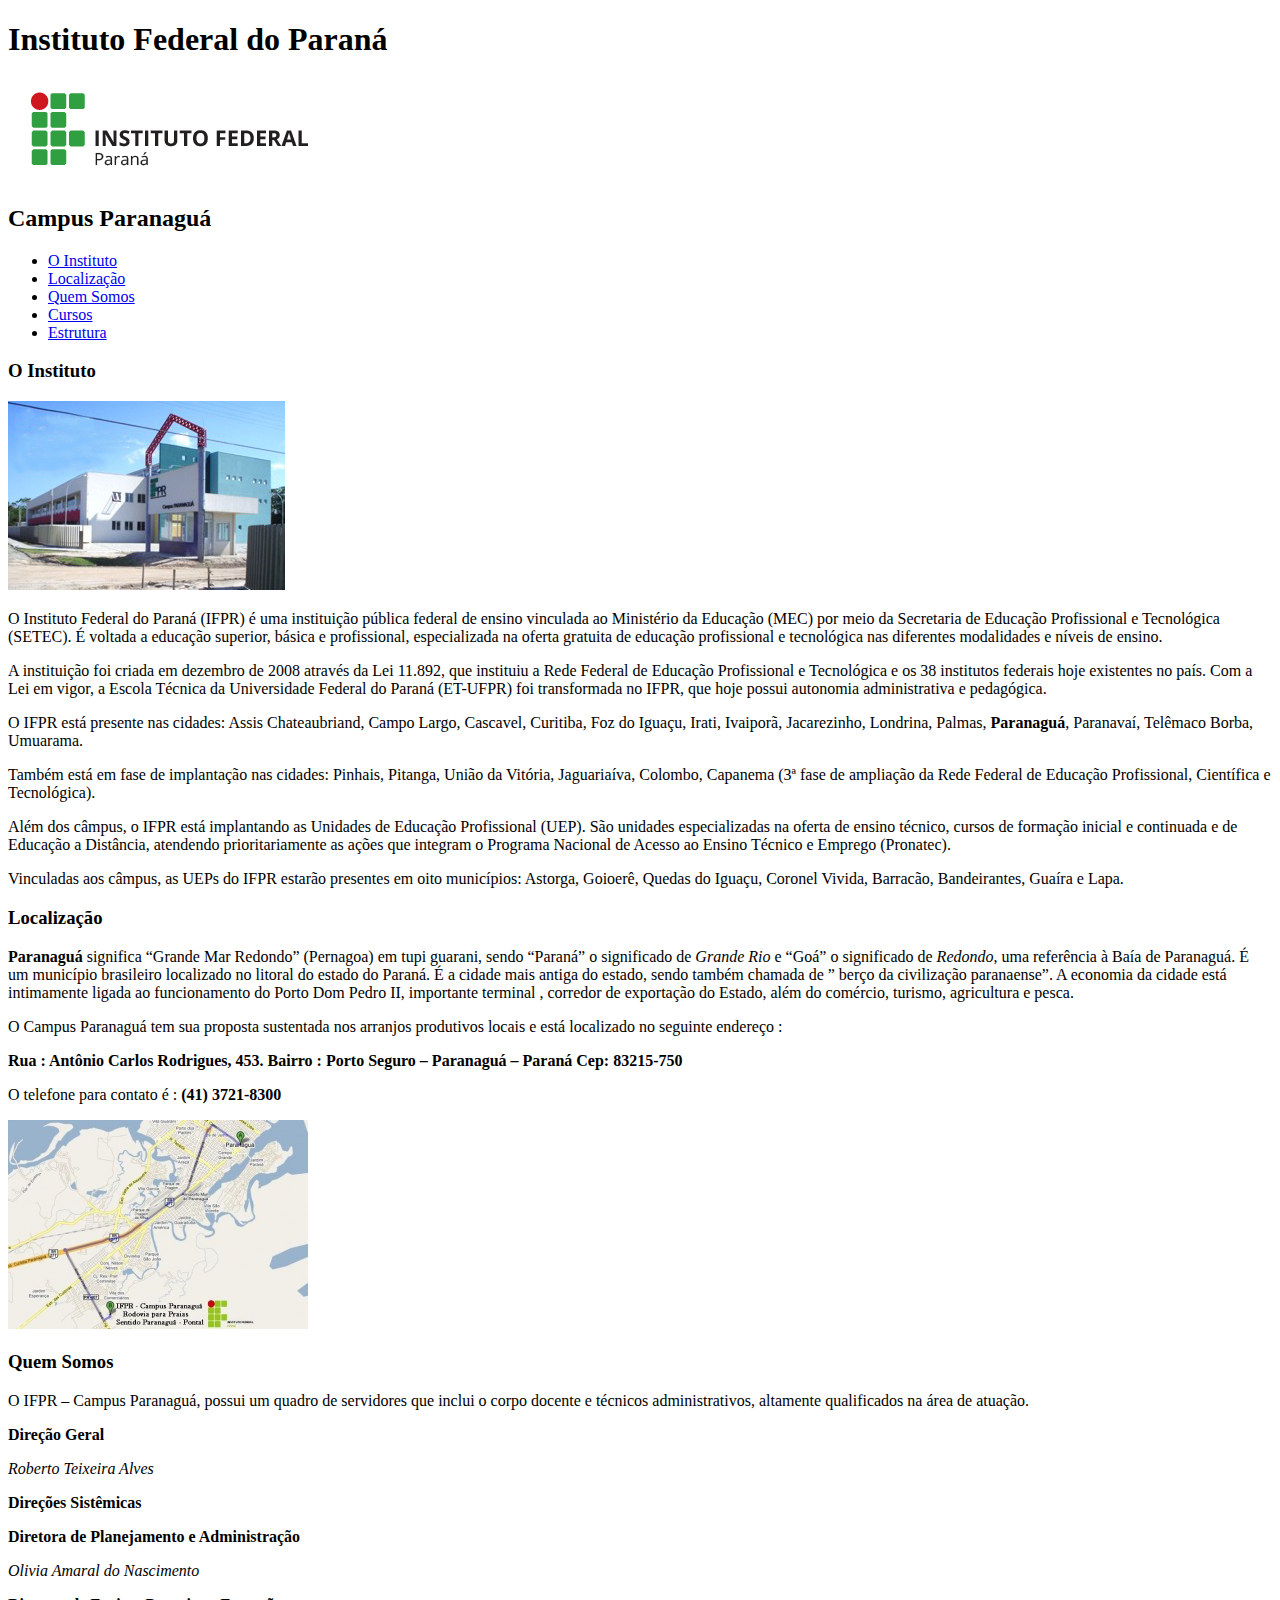
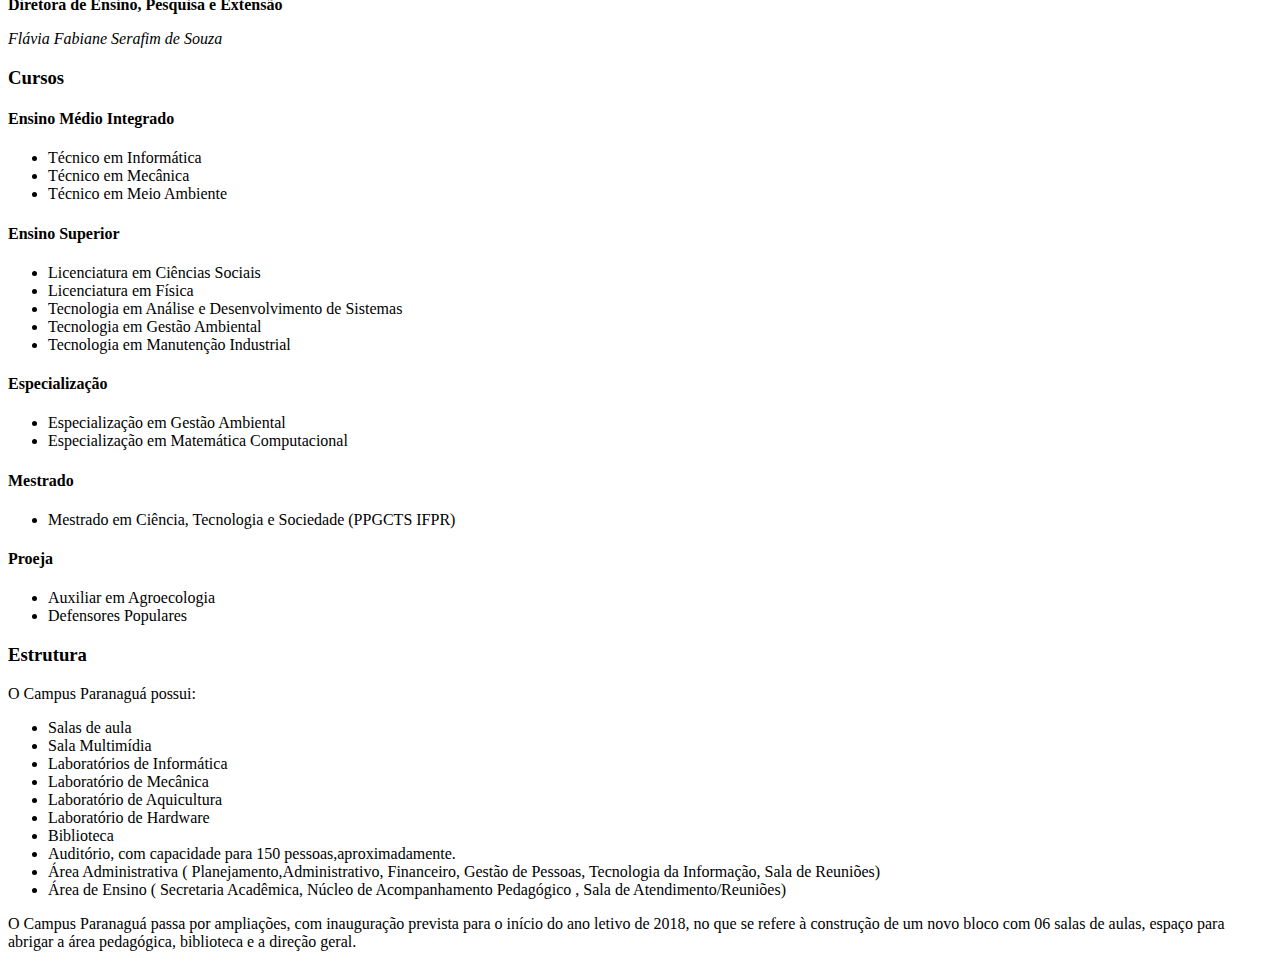
<file: index.html>
<!DOCTYPE html>
<html>
  <head>
    <title>Instituto Federal do Paraná - Campus Paranaguá</title>
    <meta charset="utf-8" />
  </head>
  <body>
    <h1>Instituto Federal do Paraná</h1>

    <img src="imagens/ifpr_logo.png" alt="Logotipo do IFPR" />

    <h2>Campus Paranaguá</h2>

    <ul>
      <li><a href="#instituto">O Instituto</a></li>
      <li><a href="#localizacao">Localização</a></li>
      <li><a href="#quem-somos">Quem Somos</a></li>
      <li><a href="#cursos">Cursos</a></li>
      <li><a href="#estrutura">Estrutura</a></li>
    </ul>

    <h3 id="instituto">O Instituto</h3>

    <img src="imagens/paranagua.jpg" alt="Entrada do Campus Paranaguá" />

    <p>
      O Instituto Federal do Paraná (IFPR) é uma instituição pública federal de
      ensino vinculada ao Ministério da Educação (MEC) por meio da Secretaria de
      Educação Profissional e Tecnológica (SETEC). É voltada a educação
      superior, básica e profissional, especializada na oferta gratuita de
      educação profissional e tecnológica nas diferentes modalidades e níveis de
      ensino.
    </p>
    <p>
      A instituição foi criada em dezembro de 2008 através da Lei 11.892, que
      instituiu a Rede Federal de Educação Profissional e Tecnológica e os 38
      institutos federais hoje existentes no país. Com a Lei em vigor, a Escola
      Técnica da Universidade Federal do Paraná (ET-UFPR) foi transformada no
      IFPR, que hoje possui autonomia administrativa e pedagógica.
    </p>
    <p>
      O IFPR está presente nas cidades: Assis Chateaubriand, Campo Largo,
      Cascavel, Curitiba, Foz do Iguaçu, Irati, Ivaiporã, Jacarezinho, Londrina,
      Palmas, <strong>Paranaguá</strong>, Paranavaí, Telêmaco Borba, Umuarama.
    </p>
    <p>
      Também está em fase de implantação nas cidades: Pinhais, Pitanga, União da
      Vitória, Jaguariaíva, Colombo, Capanema (3ª fase de ampliação da Rede
      Federal de Educação Profissional, Científica e Tecnológica).
    </p>
    <p>
      Além dos câmpus, o IFPR está implantando as Unidades de Educação
      Profissional (UEP). São unidades especializadas na oferta de ensino
      técnico, cursos de formação inicial e continuada e de Educação a
      Distância, atendendo prioritariamente as ações que integram o Programa
      Nacional de Acesso ao Ensino Técnico e Emprego (Pronatec).
    </p>
    <p>
      Vinculadas aos câmpus, as UEPs do IFPR estarão presentes em oito
      municípios: Astorga, Goioerê, Quedas do Iguaçu, Coronel Vivida, Barracão,
      Bandeirantes, Guaíra e Lapa.
    </p>

    <h3 id="localizacao">Localização</h3>

    <p>
      <strong>Paranaguá</strong> significa &#8220;Grande Mar Redondo&#8221;
      (Pernagoa) em tupi guarani, sendo &#8220;Paraná&#8221; o significado de
      <em>Grande Rio</em> e &#8220;Goá&#8221; o significado de <em>Redondo</em>,
      uma referência à Baía de Paranaguá. É um município brasileiro localizado
      no litoral do estado do Paraná. É a cidade mais antiga do estado, sendo
      também chamada de &#8221; berço da civilização paranaense&#8221;. A
      economia da cidade está intimamente ligada ao funcionamento do Porto Dom
      Pedro II, importante terminal , corredor de exportação do Estado, além do
      comércio, turismo, agricultura e pesca.
    </p>
    <p>
      O Campus Paranaguá tem sua proposta sustentada nos arranjos produtivos
      locais e está localizado no seguinte endereço :
    </p>
    <p>
      <strong
        >Rua : Antônio Carlos Rodrigues, 453. Bairro : Porto Seguro &#8211;
        Paranaguá &#8211; Paraná Cep: 83215-750</strong
      >
    </p>
    <p>O telefone para contato é : <strong>(41) 3721-8300</strong></p>
    <p><img src="imagens/mapa.jpg" /></p>

    <h3 id="quem-somos">Quem Somos</h3>

    <p>
      O IFPR &#8211; Campus Paranaguá, possui um quadro de servidores que inclui
      o corpo docente e técnicos administrativos, altamente qualificados na área
      de atuação.
    </p>
    <p><strong>Direção Geral</strong></p>
    <p><em>Roberto Teixeira Alves</em></p>
    <p><strong>Direções Sistêmicas</strong></p>
    <p><strong>Diretora de Planejamento e Administração</strong></p>
    <p><em>Olivia Amaral do Nascimento</em></p>
    <p><strong>Diretora de Ensino, Pesquisa e Extensão</strong></p>
    <p><em>Flávia Fabiane Serafim de Souza</em></p>

    <h3 id="cursos">Cursos</h3>

    <h4>Ensino Médio Integrado</h4>
    <ul class="cursos">
      <li>Técnico em Informática</li>
      <li>Técnico em Mecânica</li>
      <li>Técnico em Meio Ambiente</li>
    </ul>
    <h4>Ensino Superior</h4>
    <ul class="cursos">
      <li>Licenciatura em Ciências Sociais</li>
      <li>Licenciatura em Física</li>
      <li>Tecnologia em Análise e Desenvolvimento de Sistemas</li>
      <li>Tecnologia em Gestão Ambiental</li>
      <li>Tecnologia em Manutenção Industrial</li>
    </ul>
    <h4>Especialização</h4>
    <ul class="cursos">
      <li>Especialização em Gestão Ambiental</li>
      <li>Especialização em Matemática Computacional</li>
    </ul>
    <h4>Mestrado</h4>
    <ul class="cursos">
      <li>Mestrado em Ciência, Tecnologia e Sociedade (PPGCTS IFPR)</li>
    </ul>
    <h4>Proeja</h4>
    <ul class="cursos">
      <li>Auxiliar em Agroecologia</li>
      <li>Defensores Populares</li>
    </ul>

    <h3 id="estrutura">Estrutura</h3>

    <p>O Campus Paranaguá possui:</p>
    <ul>
      <li>Salas de aula</li>
      <li>Sala Multimídia</li>
      <li>Laboratórios de Informática</li>
      <li>Laboratório de Mecânica</li>
      <li>Laboratório de Aquicultura</li>
      <li>Laboratório de Hardware</li>
      <li>Biblioteca</li>
      <li>Auditório, com capacidade para 150 pessoas,aproximadamente.</li>
      <li>
        Área Administrativa ( Planejamento,Administrativo, Financeiro, Gestão de
        Pessoas, Tecnologia da Informação, Sala de Reuniões)
      </li>
      <li>
        Área de Ensino ( Secretaria Acadêmica, Núcleo de Acompanhamento
        Pedagógico , Sala de Atendimento/Reuniões)
      </li>
    </ul>
    <p>
      O Campus Paranaguá passa por ampliações, com inauguração prevista para o
      início do ano letivo de 2018, no que se refere à construção de um novo
      bloco com 06 salas de aulas, espaço para abrigar a área pedagógica,
      biblioteca e a direção geral.
    </p>
  </body>
</html>
</file>
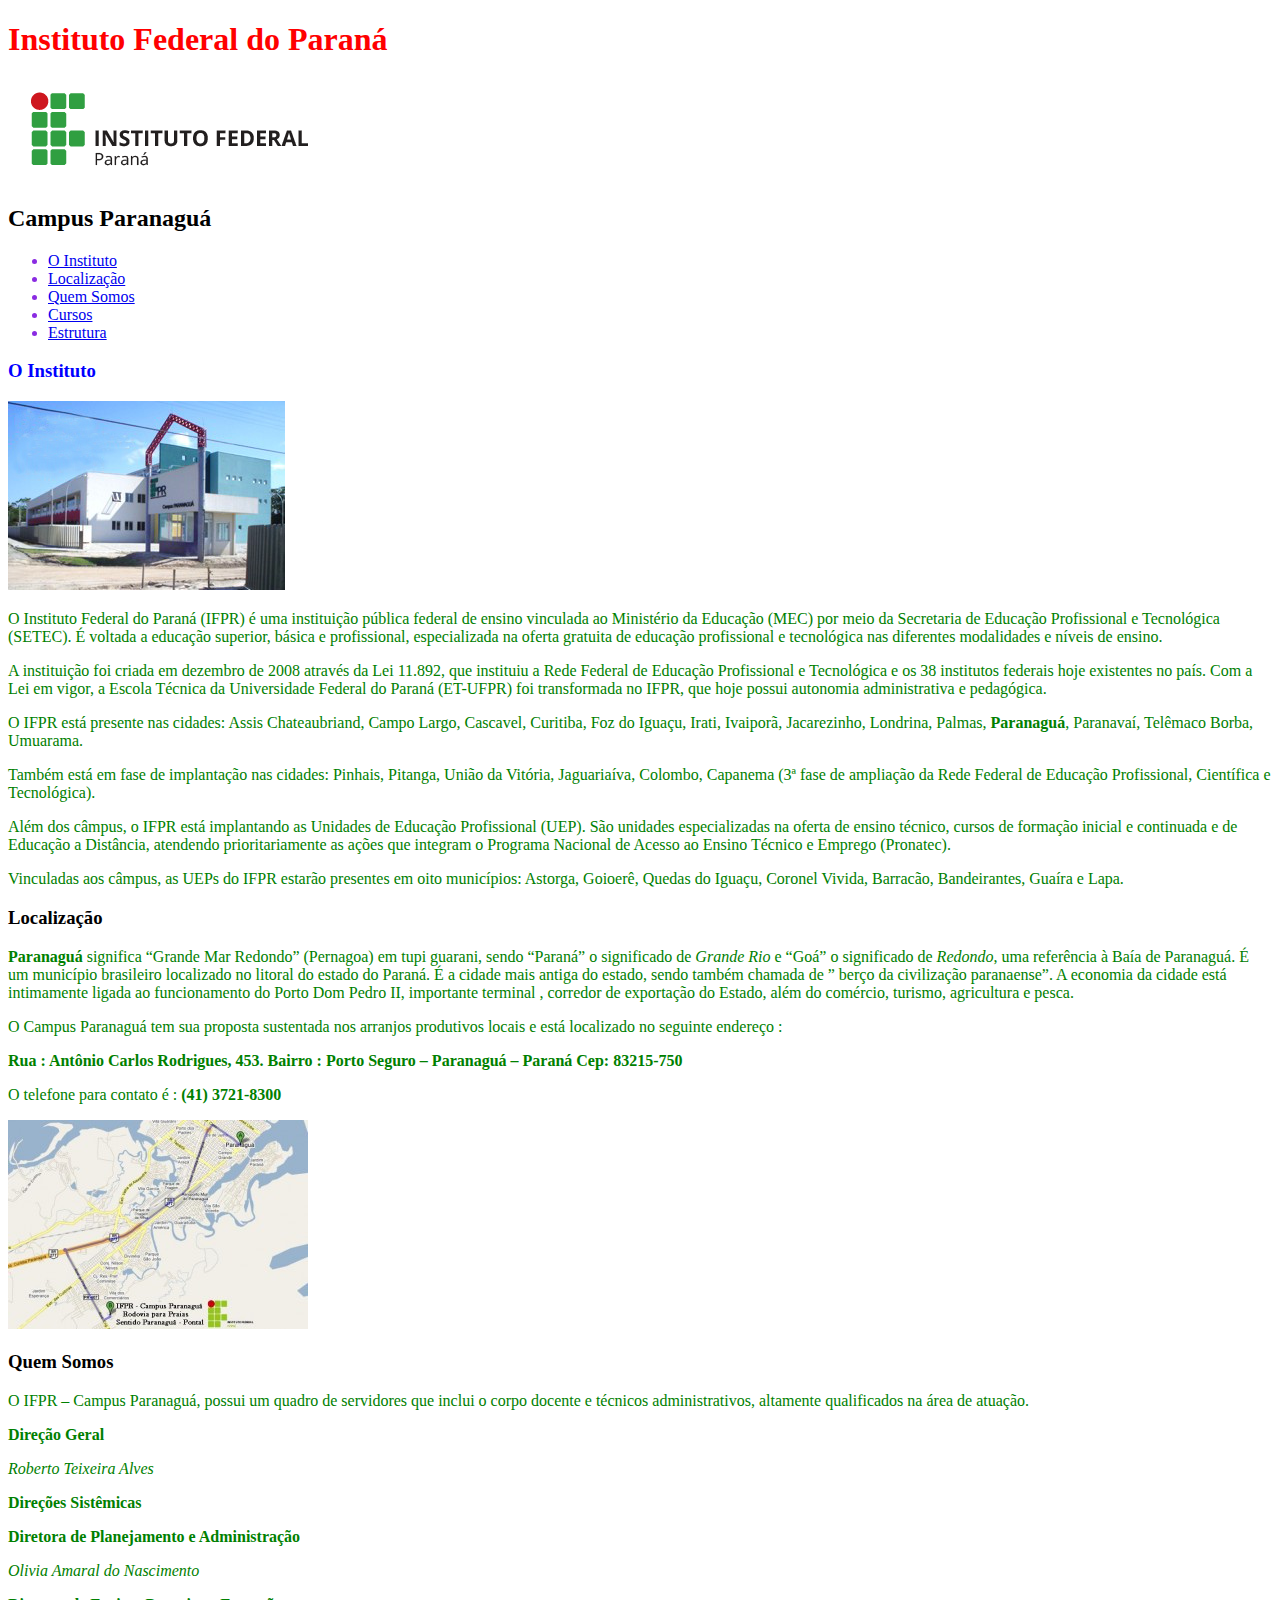
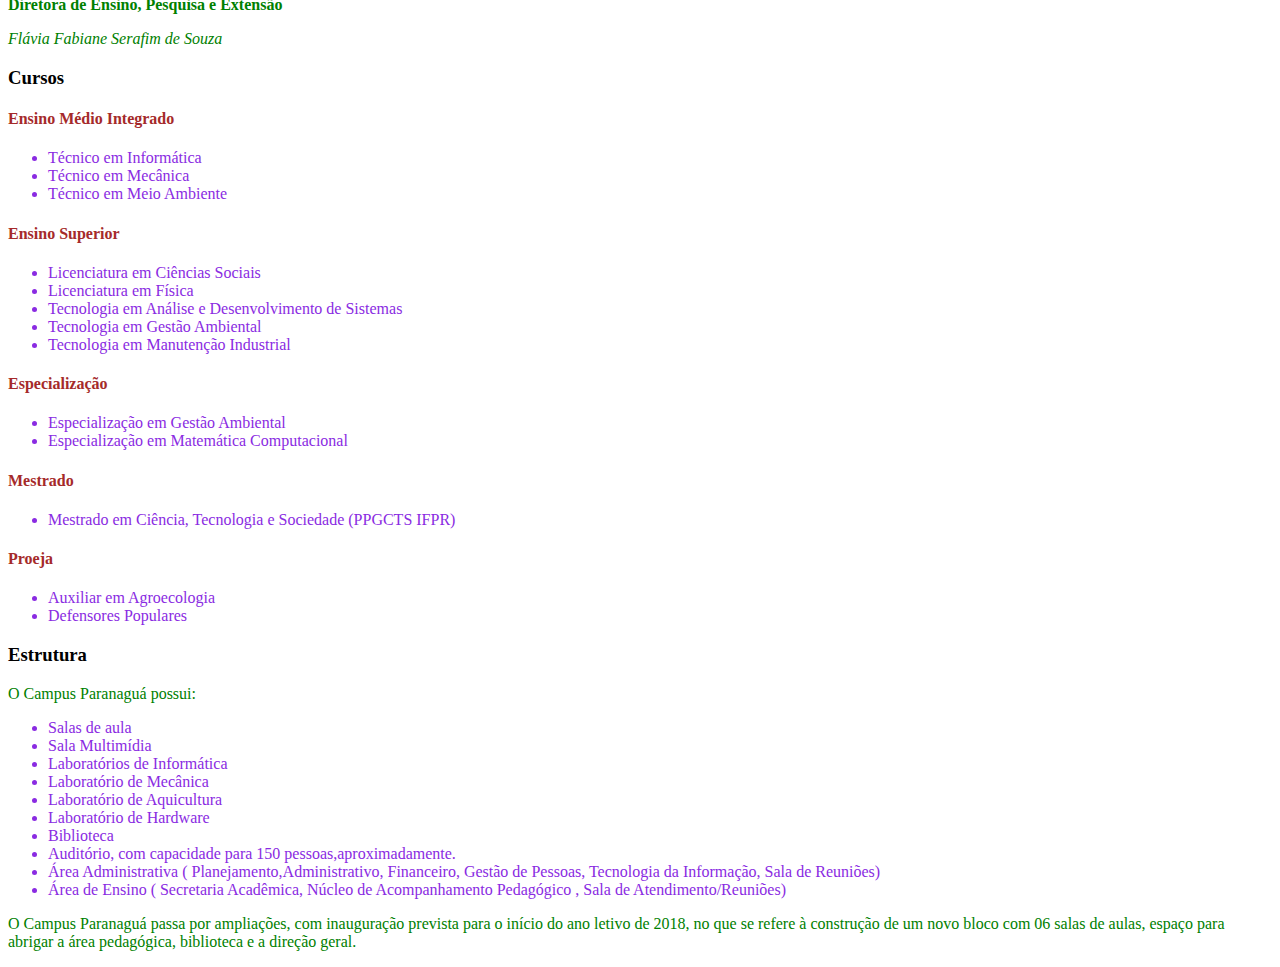
<file: exemplo1/index.html>
<!DOCTYPE html>
<html>
  <head>
    <title>Instituto Federal do Paraná - Campus Paranaguá</title>
    <meta charset="utf-8" />
		<style>
			p {
				color: green;
			}
		</style>
		<link rel="stylesheet" href="estilos.css">
		<link rel="stylesheet" href="outro.css">
  </head>
  <body>
    <h1 style="color: red;">Instituto Federal do Paraná</h1>

    <img src="imagens/ifpr_logo.png" alt="Logotipo do IFPR" />

    <h2>Campus Paranaguá</h2>

    <ul>
      <li><a href="#instituto">O Instituto</a></li>
      <li><a href="#localizacao">Localização</a></li>
      <li><a href="#quem-somos">Quem Somos</a></li>
      <li><a href="#cursos">Cursos</a></li>
      <li><a href="#estrutura">Estrutura</a></li>
    </ul>

    <h3 style="color: blue;" id="instituto">O Instituto</h3>

    <img src="imagens/paranagua.jpg" alt="Entrada do Campus Paranaguá" />

    <p>
      O Instituto Federal do Paraná (IFPR) é uma instituição pública federal de
      ensino vinculada ao Ministério da Educação (MEC) por meio da Secretaria de
      Educação Profissional e Tecnológica (SETEC). É voltada a educação
      superior, básica e profissional, especializada na oferta gratuita de
      educação profissional e tecnológica nas diferentes modalidades e níveis de
      ensino.
    </p>
    <p>
      A instituição foi criada em dezembro de 2008 através da Lei 11.892, que
      instituiu a Rede Federal de Educação Profissional e Tecnológica e os 38
      institutos federais hoje existentes no país. Com a Lei em vigor, a Escola
      Técnica da Universidade Federal do Paraná (ET-UFPR) foi transformada no
      IFPR, que hoje possui autonomia administrativa e pedagógica.
    </p>
    <p>
      O IFPR está presente nas cidades: Assis Chateaubriand, Campo Largo,
      Cascavel, Curitiba, Foz do Iguaçu, Irati, Ivaiporã, Jacarezinho, Londrina,
      Palmas, <strong>Paranaguá</strong>, Paranavaí, Telêmaco Borba, Umuarama.
    </p>
    <p>
      Também está em fase de implantação nas cidades: Pinhais, Pitanga, União da
      Vitória, Jaguariaíva, Colombo, Capanema (3ª fase de ampliação da Rede
      Federal de Educação Profissional, Científica e Tecnológica).
    </p>
    <p>
      Além dos câmpus, o IFPR está implantando as Unidades de Educação
      Profissional (UEP). São unidades especializadas na oferta de ensino
      técnico, cursos de formação inicial e continuada e de Educação a
      Distância, atendendo prioritariamente as ações que integram o Programa
      Nacional de Acesso ao Ensino Técnico e Emprego (Pronatec).
    </p>
    <p>
      Vinculadas aos câmpus, as UEPs do IFPR estarão presentes em oito
      municípios: Astorga, Goioerê, Quedas do Iguaçu, Coronel Vivida, Barracão,
      Bandeirantes, Guaíra e Lapa.
    </p>

    <h3 id="localizacao">Localização</h3>

    <p>
      <strong>Paranaguá</strong> significa &#8220;Grande Mar Redondo&#8221;
      (Pernagoa) em tupi guarani, sendo &#8220;Paraná&#8221; o significado de
      <em>Grande Rio</em> e &#8220;Goá&#8221; o significado de <em>Redondo</em>,
      uma referência à Baía de Paranaguá. É um município brasileiro localizado
      no litoral do estado do Paraná. É a cidade mais antiga do estado, sendo
      também chamada de &#8221; berço da civilização paranaense&#8221;. A
      economia da cidade está intimamente ligada ao funcionamento do Porto Dom
      Pedro II, importante terminal , corredor de exportação do Estado, além do
      comércio, turismo, agricultura e pesca.
    </p>
    <p>
      O Campus Paranaguá tem sua proposta sustentada nos arranjos produtivos
      locais e está localizado no seguinte endereço :
    </p>
    <p>
      <strong
        >Rua : Antônio Carlos Rodrigues, 453. Bairro : Porto Seguro &#8211;
        Paranaguá &#8211; Paraná Cep: 83215-750</strong
      >
    </p>
    <p>O telefone para contato é : <strong>(41) 3721-8300</strong></p>
    <p><img src="imagens/mapa.jpg" /></p>

    <h3 id="quem-somos">Quem Somos</h3>

    <p>
      O IFPR &#8211; Campus Paranaguá, possui um quadro de servidores que inclui
      o corpo docente e técnicos administrativos, altamente qualificados na área
      de atuação.
    </p>
    <p><strong>Direção Geral</strong></p>
    <p><em>Roberto Teixeira Alves</em></p>
    <p><strong>Direções Sistêmicas</strong></p>
    <p><strong>Diretora de Planejamento e Administração</strong></p>
    <p><em>Olivia Amaral do Nascimento</em></p>
    <p><strong>Diretora de Ensino, Pesquisa e Extensão</strong></p>
    <p><em>Flávia Fabiane Serafim de Souza</em></p>

    <h3 id="cursos">Cursos</h3>

    <h4>Ensino Médio Integrado</h4>
    <ul class="cursos">
      <li>Técnico em Informática</li>
      <li>Técnico em Mecânica</li>
      <li>Técnico em Meio Ambiente</li>
    </ul>
    <h4>Ensino Superior</h4>
    <ul class="cursos">
      <li>Licenciatura em Ciências Sociais</li>
      <li>Licenciatura em Física</li>
      <li>Tecnologia em Análise e Desenvolvimento de Sistemas</li>
      <li>Tecnologia em Gestão Ambiental</li>
      <li>Tecnologia em Manutenção Industrial</li>
    </ul>
    <h4>Especialização</h4>
    <ul class="cursos">
      <li>Especialização em Gestão Ambiental</li>
      <li>Especialização em Matemática Computacional</li>
    </ul>
    <h4>Mestrado</h4>
    <ul class="cursos">
      <li>Mestrado em Ciência, Tecnologia e Sociedade (PPGCTS IFPR)</li>
    </ul>
    <h4>Proeja</h4>
    <ul class="cursos">
      <li>Auxiliar em Agroecologia</li>
      <li>Defensores Populares</li>
    </ul>

    <h3 id="estrutura">Estrutura</h3>

    <p>O Campus Paranaguá possui:</p>
    <ul>
      <li>Salas de aula</li>
      <li>Sala Multimídia</li>
      <li>Laboratórios de Informática</li>
      <li>Laboratório de Mecânica</li>
      <li>Laboratório de Aquicultura</li>
      <li>Laboratório de Hardware</li>
      <li>Biblioteca</li>
      <li>Auditório, com capacidade para 150 pessoas,aproximadamente.</li>
      <li>
        Área Administrativa ( Planejamento,Administrativo, Financeiro, Gestão de
        Pessoas, Tecnologia da Informação, Sala de Reuniões)
      </li>
      <li>
        Área de Ensino ( Secretaria Acadêmica, Núcleo de Acompanhamento
        Pedagógico , Sala de Atendimento/Reuniões)
      </li>
    </ul>
    <p>
      O Campus Paranaguá passa por ampliações, com inauguração prevista para o
      início do ano letivo de 2018, no que se refere à construção de um novo
      bloco com 06 salas de aulas, espaço para abrigar a área pedagógica,
      biblioteca e a direção geral.
    </p>
  </body>
</html>
</file>
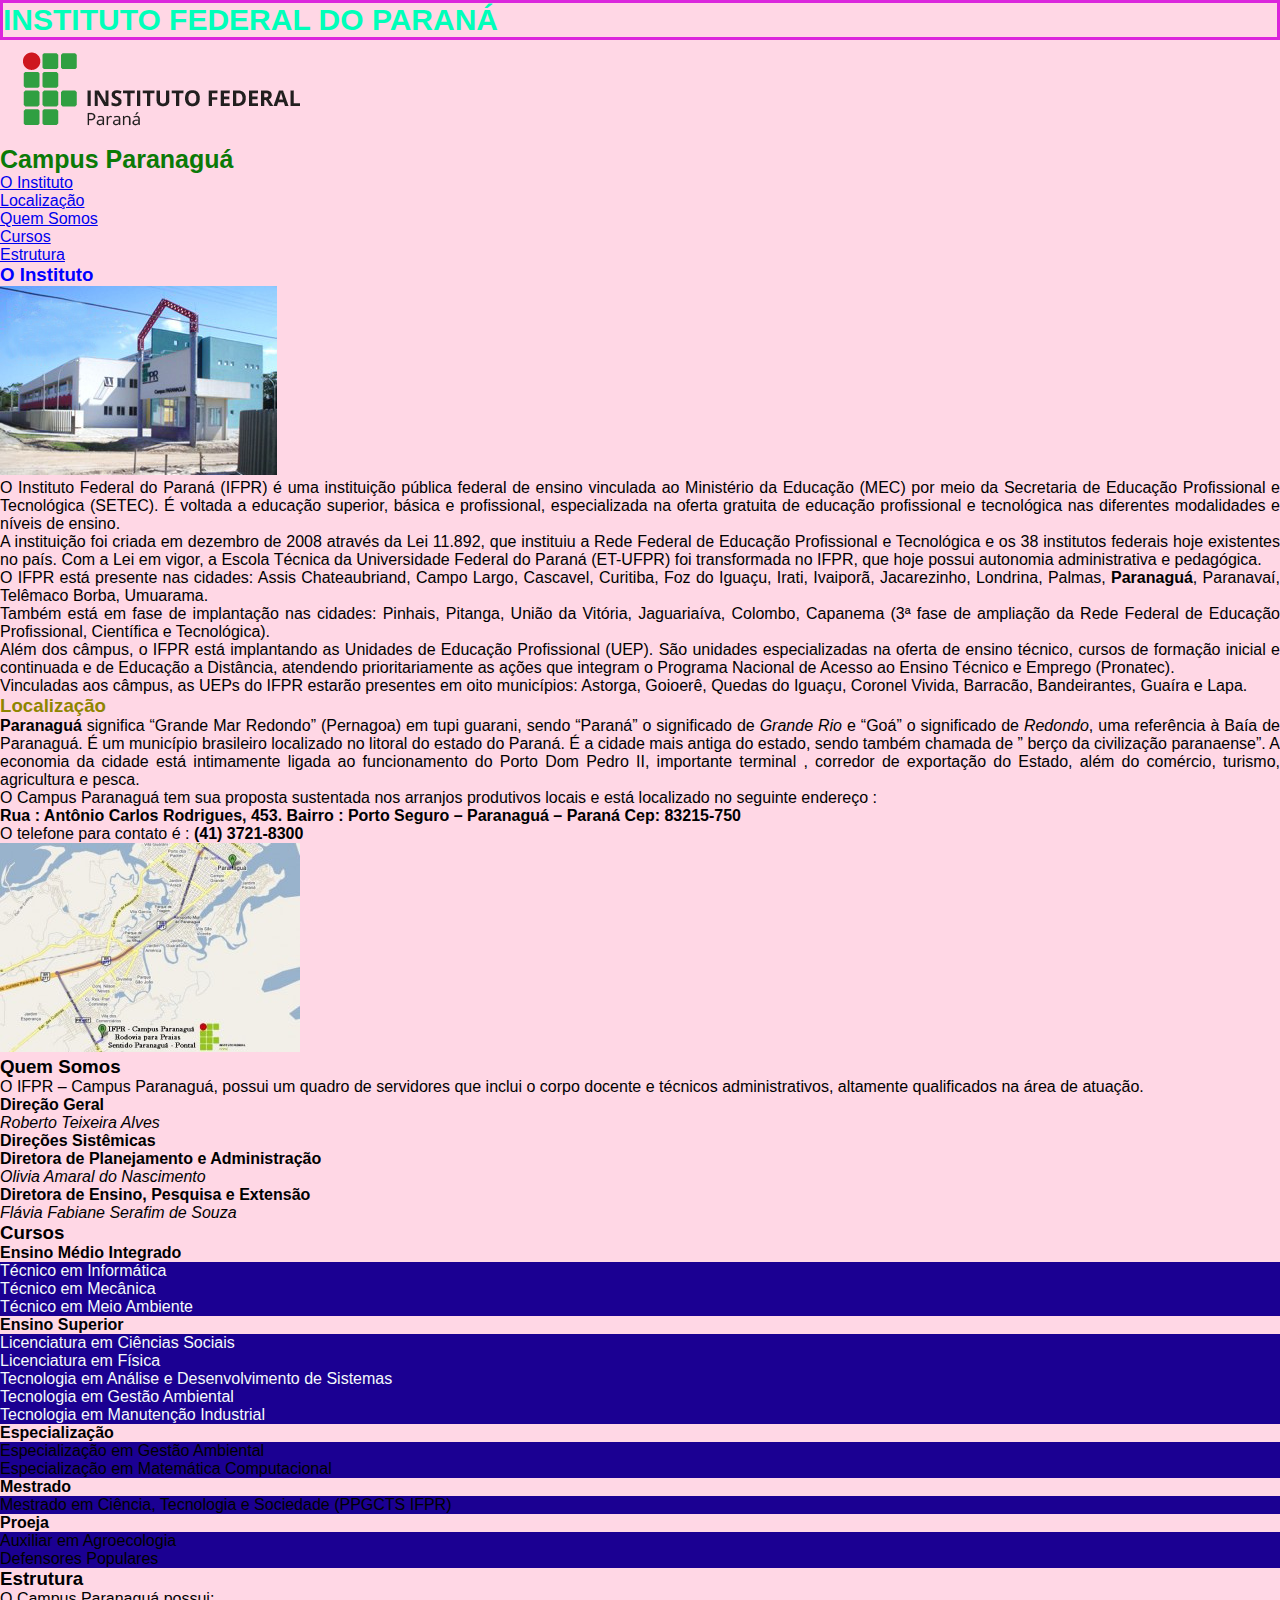
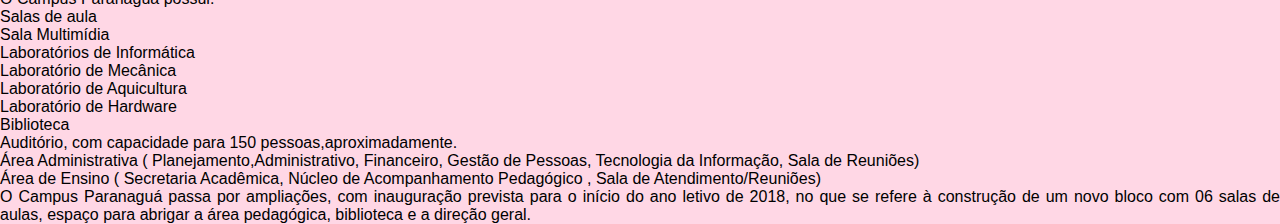
<file: exemplo2/index.html>
<!DOCTYPE html>
<html>
  <head>
    <title>Instituto Federal do Paraná - Campus Paranaguá</title>
    <meta charset="utf-8" />
		<link rel="stylesheet" href="estilos.css">
  </head>
  <body>
    <h1>Instituto Federal do Paraná</h1>

    <img src="imagens/ifpr_logo.png" alt="Logotipo do IFPR" />

    <h2>Campus Paranaguá</h2>

    <ul>
      <li><a href="#instituto">O Instituto</a></li>
      <li><a href="#localizacao">Localização</a></li>
      <li><a href="#quem-somos">Quem Somos</a></li>
      <li><a href="#cursos">Cursos</a></li>
      <li><a href="#estrutura">Estrutura</a></li>
    </ul>

    <h3 style="color: blue;" id="instituto">O Instituto</h3>

    <img src="imagens/paranagua.jpg" alt="Entrada do Campus Paranaguá" />

    <p>
      O Instituto Federal do Paraná (IFPR) é uma instituição pública federal de
      ensino vinculada ao Ministério da Educação (MEC) por meio da Secretaria de
      Educação Profissional e Tecnológica (SETEC). É voltada a educação
      superior, básica e profissional, especializada na oferta gratuita de
      educação profissional e tecnológica nas diferentes modalidades e níveis de
      ensino.
    </p>
    <p>
      A instituição foi criada em dezembro de 2008 através da Lei 11.892, que
      instituiu a Rede Federal de Educação Profissional e Tecnológica e os 38
      institutos federais hoje existentes no país. Com a Lei em vigor, a Escola
      Técnica da Universidade Federal do Paraná (ET-UFPR) foi transformada no
      IFPR, que hoje possui autonomia administrativa e pedagógica.
    </p>
    <p>
      O IFPR está presente nas cidades: Assis Chateaubriand, Campo Largo,
      Cascavel, Curitiba, Foz do Iguaçu, Irati, Ivaiporã, Jacarezinho, Londrina,
      Palmas, <strong>Paranaguá</strong>, Paranavaí, Telêmaco Borba, Umuarama.
    </p>
    <p>
      Também está em fase de implantação nas cidades: Pinhais, Pitanga, União da
      Vitória, Jaguariaíva, Colombo, Capanema (3ª fase de ampliação da Rede
      Federal de Educação Profissional, Científica e Tecnológica).
    </p>
    <p>
      Além dos câmpus, o IFPR está implantando as Unidades de Educação
      Profissional (UEP). São unidades especializadas na oferta de ensino
      técnico, cursos de formação inicial e continuada e de Educação a
      Distância, atendendo prioritariamente as ações que integram o Programa
      Nacional de Acesso ao Ensino Técnico e Emprego (Pronatec).
    </p>
    <p>
      Vinculadas aos câmpus, as UEPs do IFPR estarão presentes em oito
      municípios: Astorga, Goioerê, Quedas do Iguaçu, Coronel Vivida, Barracão,
      Bandeirantes, Guaíra e Lapa.
    </p>

    <h3 id="localizacao">Localização</h3>

    <p>
      <strong>Paranaguá</strong> significa &#8220;Grande Mar Redondo&#8221;
      (Pernagoa) em tupi guarani, sendo &#8220;Paraná&#8221; o significado de
      <em>Grande Rio</em> e &#8220;Goá&#8221; o significado de <em>Redondo</em>,
      uma referência à Baía de Paranaguá. É um município brasileiro localizado
      no litoral do estado do Paraná. É a cidade mais antiga do estado, sendo
      também chamada de &#8221; berço da civilização paranaense&#8221;. A
      economia da cidade está intimamente ligada ao funcionamento do Porto Dom
      Pedro II, importante terminal , corredor de exportação do Estado, além do
      comércio, turismo, agricultura e pesca.
    </p>
    <p>
      O Campus Paranaguá tem sua proposta sustentada nos arranjos produtivos
      locais e está localizado no seguinte endereço :
    </p>
    <p>
      <strong
        >Rua : Antônio Carlos Rodrigues, 453. Bairro : Porto Seguro &#8211;
        Paranaguá &#8211; Paraná Cep: 83215-750</strong
      >
    </p>
    <p>O telefone para contato é : <strong>(41) 3721-8300</strong></p>
    <p><img src="imagens/mapa.jpg" /></p>

    <h3 id="quem-somos">Quem Somos</h3>

    <p>
      O IFPR &#8211; Campus Paranaguá, possui um quadro de servidores que inclui
      o corpo docente e técnicos administrativos, altamente qualificados na área
      de atuação.
    </p>
    <p><strong>Direção Geral</strong></p>
    <p><em>Roberto Teixeira Alves</em></p>
    <p><strong>Direções Sistêmicas</strong></p>
    <p><strong>Diretora de Planejamento e Administração</strong></p>
    <p><em>Olivia Amaral do Nascimento</em></p>
    <p><strong>Diretora de Ensino, Pesquisa e Extensão</strong></p>
    <p><em>Flávia Fabiane Serafim de Souza</em></p>

    <h3 id="cursos">Cursos</h3>

    <h4>Ensino Médio Integrado</h4>
    <ul class="cursos principal">
      <li>Técnico em Informática</li>
      <li>Técnico em Mecânica</li>
      <li>Técnico em Meio Ambiente</li>
    </ul>
    <h4>Ensino Superior</h4>
    <ul class="cursos principal">
      <li>Licenciatura em Ciências Sociais</li>
      <li>Licenciatura em Física</li>
      <li>Tecnologia em Análise e Desenvolvimento de Sistemas</li>
      <li>Tecnologia em Gestão Ambiental</li>
      <li>Tecnologia em Manutenção Industrial</li>
    </ul>
    <h4>Especialização</h4>
    <ul class="cursos">
      <li>Especialização em Gestão Ambiental</li>
      <li>Especialização em Matemática Computacional</li>
    </ul>
    <h4>Mestrado</h4>
    <ul class="cursos">
      <li>Mestrado em Ciência, Tecnologia e Sociedade (PPGCTS IFPR)</li>
    </ul>
    <h4>Proeja</h4>
    <ul class="cursos">
      <li>Auxiliar em Agroecologia</li>
      <li>Defensores Populares</li>
    </ul>

    <h3 id="estrutura">Estrutura</h3>

    <p>O Campus Paranaguá possui:</p>
    <ul>
      <li>Salas de aula</li>
      <li>Sala Multimídia</li>
      <li>Laboratórios de Informática</li>
      <li>Laboratório de Mecânica</li>
      <li>Laboratório de Aquicultura</li>
      <li>Laboratório de Hardware</li>
      <li>Biblioteca</li>
      <li>Auditório, com capacidade para 150 pessoas,aproximadamente.</li>
      <li>
        Área Administrativa ( Planejamento,Administrativo, Financeiro, Gestão de
        Pessoas, Tecnologia da Informação, Sala de Reuniões)
      </li>
      <li>
        Área de Ensino ( Secretaria Acadêmica, Núcleo de Acompanhamento
        Pedagógico , Sala de Atendimento/Reuniões)
      </li>
    </ul>
    <p>
      O Campus Paranaguá passa por ampliações, com inauguração prevista para o
      início do ano letivo de 2018, no que se refere à construção de um novo
      bloco com 06 salas de aulas, espaço para abrigar a área pedagógica,
      biblioteca e a direção geral.
    </p>
  </body>
</html>
</file>
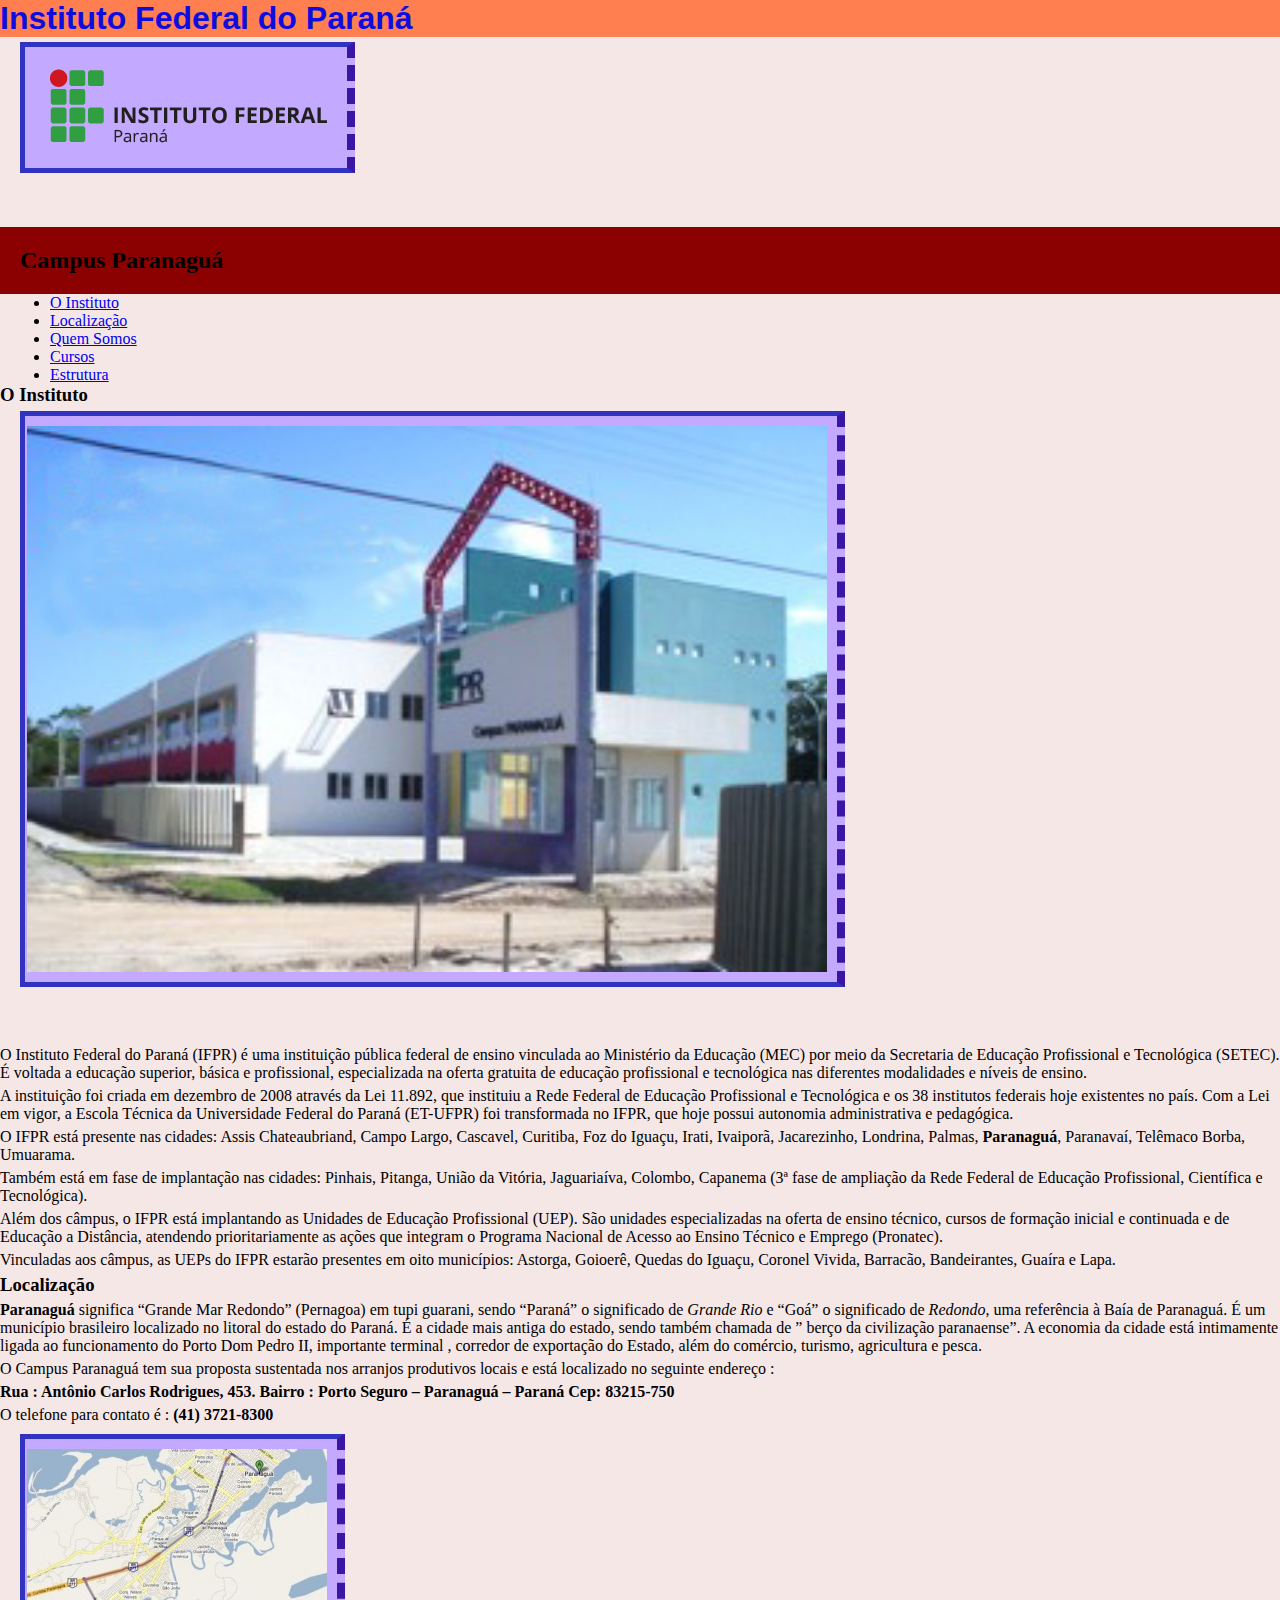
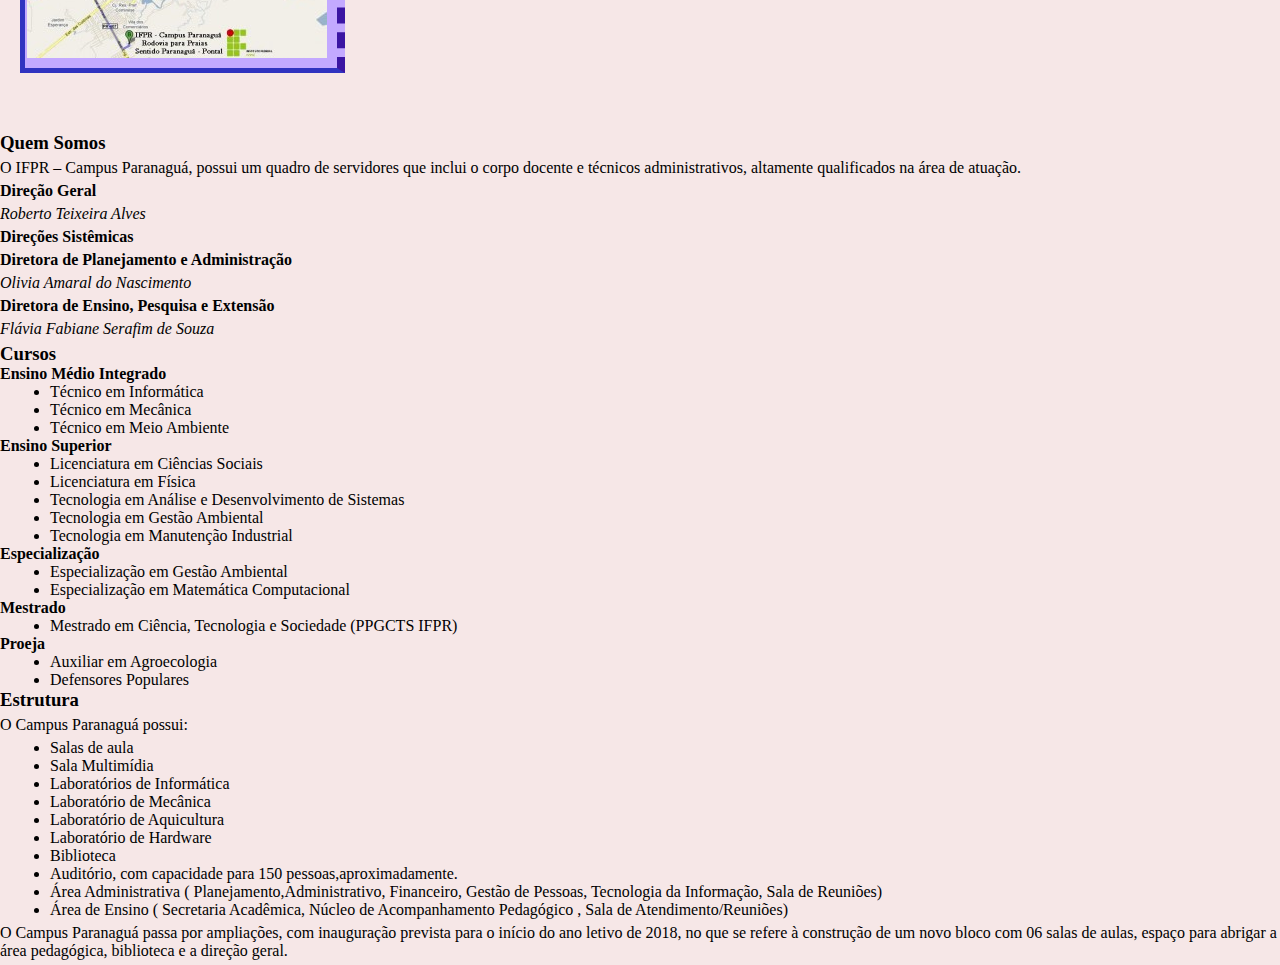
<file: exemplo3/index.html>
<!DOCTYPE html>
<html>
  <head>
    <title>Instituto Federal do Paraná - Campus Paranaguá</title>
    <meta charset="utf-8" />
		<link rel="stylesheet" href="estilos.css">
  </head>
  <body>
    <h1>Instituto Federal do Paraná</h1>

    <img src="imagens/ifpr_logo.png" alt="Logotipo do IFPR" />

    <h2 class="importante" id="campus">Campus Paranaguá</h2>

    <ul>
      <li><a href="#instituto">O Instituto</a></li>
      <li><a href="#localizacao">Localização</a></li>
      <li><a href="#quem-somos">Quem Somos</a></li>
      <li><a href="#cursos">Cursos</a></li>
      <li><a href="#estrutura">Estrutura</a></li>
    </ul>

    <h3>O Instituto</h3>

    <img id="foto-campus" src="imagens/paranagua.jpg" alt="Entrada do Campus Paranaguá" />

    <p>
      O Instituto Federal do Paraná (IFPR) é uma instituição pública federal de
      ensino vinculada ao Ministério da Educação (MEC) por meio da Secretaria de
      Educação Profissional e Tecnológica (SETEC). É voltada a educação
      superior, básica e profissional, especializada na oferta gratuita de
      educação profissional e tecnológica nas diferentes modalidades e níveis de
      ensino.
    </p>
    <p>
      A instituição foi criada em dezembro de 2008 através da Lei 11.892, que
      instituiu a Rede Federal de Educação Profissional e Tecnológica e os 38
      institutos federais hoje existentes no país. Com a Lei em vigor, a Escola
      Técnica da Universidade Federal do Paraná (ET-UFPR) foi transformada no
      IFPR, que hoje possui autonomia administrativa e pedagógica.
    </p>
    <p>
      O IFPR está presente nas cidades: Assis Chateaubriand, Campo Largo,
      Cascavel, Curitiba, Foz do Iguaçu, Irati, Ivaiporã, Jacarezinho, Londrina,
      Palmas, <strong>Paranaguá</strong>, Paranavaí, Telêmaco Borba, Umuarama.
    </p>
    <p>
      Também está em fase de implantação nas cidades: Pinhais, Pitanga, União da
      Vitória, Jaguariaíva, Colombo, Capanema (3ª fase de ampliação da Rede
      Federal de Educação Profissional, Científica e Tecnológica).
    </p>
    <p>
      Além dos câmpus, o IFPR está implantando as Unidades de Educação
      Profissional (UEP). São unidades especializadas na oferta de ensino
      técnico, cursos de formação inicial e continuada e de Educação a
      Distância, atendendo prioritariamente as ações que integram o Programa
      Nacional de Acesso ao Ensino Técnico e Emprego (Pronatec).
    </p>
    <p>
      Vinculadas aos câmpus, as UEPs do IFPR estarão presentes em oito
      municípios: Astorga, Goioerê, Quedas do Iguaçu, Coronel Vivida, Barracão,
      Bandeirantes, Guaíra e Lapa.
    </p>

    <h3 id="localizacao">Localização</h3>

    <p>
      <strong>Paranaguá</strong> significa &#8220;Grande Mar Redondo&#8221;
      (Pernagoa) em tupi guarani, sendo &#8220;Paraná&#8221; o significado de
      <em>Grande Rio</em> e &#8220;Goá&#8221; o significado de <em>Redondo</em>,
      uma referência à Baía de Paranaguá. É um município brasileiro localizado
      no litoral do estado do Paraná. É a cidade mais antiga do estado, sendo
      também chamada de &#8221; berço da civilização paranaense&#8221;. A
      economia da cidade está intimamente ligada ao funcionamento do Porto Dom
      Pedro II, importante terminal , corredor de exportação do Estado, além do
      comércio, turismo, agricultura e pesca.
    </p>
    <p>
      O Campus Paranaguá tem sua proposta sustentada nos arranjos produtivos
      locais e está localizado no seguinte endereço :
    </p>
    <p>
      <strong
        >Rua : Antônio Carlos Rodrigues, 453. Bairro : Porto Seguro &#8211;
        Paranaguá &#8211; Paraná Cep: 83215-750</strong
      >
    </p>
    <p>O telefone para contato é : <strong>(41) 3721-8300</strong></p>
    <p><img src="imagens/mapa.jpg" /></p>

    <h3 id="quem-somos">Quem Somos</h3>

    <p>
      O IFPR &#8211; Campus Paranaguá, possui um quadro de servidores que inclui
      o corpo docente e técnicos administrativos, altamente qualificados na área
      de atuação.
    </p>
    <p><strong>Direção Geral</strong></p>
    <p><em>Roberto Teixeira Alves</em></p>
    <p><strong>Direções Sistêmicas</strong></p>
    <p><strong>Diretora de Planejamento e Administração</strong></p>
    <p><em>Olivia Amaral do Nascimento</em></p>
    <p><strong>Diretora de Ensino, Pesquisa e Extensão</strong></p>
    <p><em>Flávia Fabiane Serafim de Souza</em></p>

    <h3 id="cursos">Cursos</h3>

    <h4>Ensino Médio Integrado</h4>
    <ul class="cursos principal">
      <li>Técnico em Informática</li>
      <li>Técnico em Mecânica</li>
      <li>Técnico em Meio Ambiente</li>
    </ul>
    <h4>Ensino Superior</h4>
    <ul class="cursos principal">
      <li>Licenciatura em Ciências Sociais</li>
      <li>Licenciatura em Física</li>
      <li>Tecnologia em Análise e Desenvolvimento de Sistemas</li>
      <li>Tecnologia em Gestão Ambiental</li>
      <li>Tecnologia em Manutenção Industrial</li>
    </ul>
    <h4>Especialização</h4>
    <ul class="cursos">
      <li>Especialização em Gestão Ambiental</li>
      <li>Especialização em Matemática Computacional</li>
    </ul>
    <h4>Mestrado</h4>
    <ul class="cursos">
      <li>Mestrado em Ciência, Tecnologia e Sociedade (PPGCTS IFPR)</li>
    </ul>
    <h4>Proeja</h4>
    <ul class="cursos">
      <li>Auxiliar em Agroecologia</li>
      <li>Defensores Populares</li>
    </ul>

    <h3 id="estrutura">Estrutura</h3>

    <p>O Campus Paranaguá possui:</p>
    <ul>
      <li>Salas de aula</li>
      <li>Sala Multimídia</li>
      <li>Laboratórios de Informática</li>
      <li>Laboratório de Mecânica</li>
      <li>Laboratório de Aquicultura</li>
      <li>Laboratório de Hardware</li>
      <li>Biblioteca</li>
      <li>Auditório, com capacidade para 150 pessoas,aproximadamente.</li>
      <li>
        Área Administrativa ( Planejamento,Administrativo, Financeiro, Gestão de
        Pessoas, Tecnologia da Informação, Sala de Reuniões)
      </li>
      <li>
        Área de Ensino ( Secretaria Acadêmica, Núcleo de Acompanhamento
        Pedagógico , Sala de Atendimento/Reuniões)
      </li>
    </ul>
    <p>
      O Campus Paranaguá passa por ampliações, com inauguração prevista para o
      início do ano letivo de 2018, no que se refere à construção de um novo
      bloco com 06 salas de aulas, espaço para abrigar a área pedagógica,
      biblioteca e a direção geral.
    </p>
  </body>
</html>
</file>
<file: exemplo1/estilos.css>
h4 {
  color: brown;
}
</file>
<file: exemplo1/outro.css>
li {
  color: blueviolet;
}
</file>
<file: exemplo2/estilos.css>
* {
  margin: 0;
  padding: 0;
}

body {
  font-family: Arial, Verdana, sans-serif;
  background-color: #ffd7e5;
}

h1,
h2 {
  /* color: rgb(11, 122, 7); */
  color: #0b7a07;
}

h1 {
  font-size: 30px;
  text-transform: uppercase;

  border-style: solid;
  border-color: #db26dc;
  color: #00ffb9;
}

h2 {
  font-size: 25px;
}

p {
  text-align: justify;
}

#localizacao {
  color: #8f8500;
}

.cursos {
  background-color: #1b0092;
}

.principal {
  color: #f5fbfb;
}
</file>
<file: exemplo3/estilos.css>
* {
  margin: 0;
  padding: 0;
}

body {
  background-color: #f6e7e7;
}

h1 {
  background-color: #2de926;
  color: #0d0de0;
  font-family: Arial, Helvetica, sans-serif;
}

h1 {
  background-color: #ff7f50;
}

h2 {
  background-color: #5053ff;
  padding: 20px;
}

.importante {
  background-color: #4abb66;
}

#campus {
  background-color: #8b0000;
}

img {
  /* border-style: solid;
  border-color: #3033c0;
  border-width: 5px; */
  border: 5px solid #3033c0;
  padding: 10px;
  background-color: #c3a9ff;
  margin: 20px;

  border-right: 8px dashed #3b15a3;
  padding-left: 2px;
  margin-top: 5px;
  margin-bottom: 50px;
}

#foto-campus {
  /* width: 50%; */
  width: 800px;
  /* height: 20px; */
}

p {
  margin-bottom: 5px;
  margin-top: 5px;
}

ul {
  margin-left: 50px;
}
</file>
